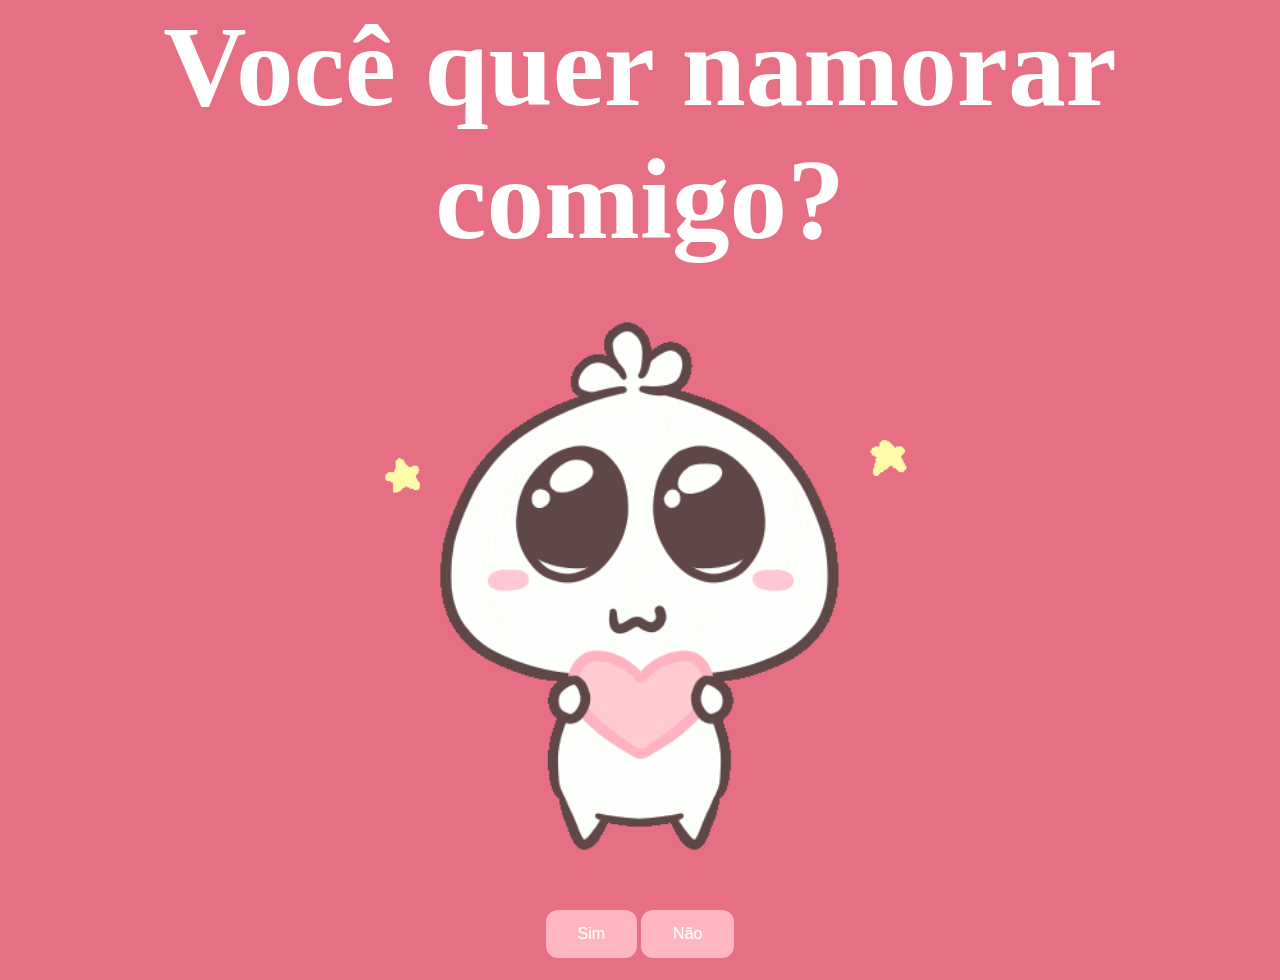
<file: index.html>
<!DOCTYPE html>
<html lang="en">
<head>
    <meta charset="UTF-8">
    <link rel="icon" type="image" href="Assests /heart.png"/>
    <meta name="viewport" content="width=device-width, initial-scale=1.0">
    <title>Love</title>
    <link rel="stylesheet" href="styles.css">
</head>
<body>
    <div>
        <h1 id="titulo">Você quer namorar comigo?</h1>
        <img id="cuteImg" src="./Assests /cute.gif" alt="Cute animated illustration">
        <div class="button-container">
            <button class="btn" id="btnSim">Sim</button>
            <button class="btn" id="btnNao" onclick="moveButton()">Não</button>
        </div>
        <video id="novideo" width="0" height="0" controls>
            <source src="Assests /Evil morty theme Sound Effect [TubeRipper.com].m4a" 
               type="video/mp4">
        </video>
        
        
    </div>
</body>
<script>
    // for the answer no
    function moveButton() {
            var x = Math.random() * (window.innerWidth - document.getElementById('btnNao').offsetWidth);
            var y = Math.random() * (window.innerHeight - document.getElementById('btnNao').offsetHeight);
            document.getElementById('btnNao').style.left = `${x}px`;
            document.getElementById('btnNao').style.top = `${y}px`;
            playAudio();
        }

    function playAudio()
    {
    document.getElementById('novideo').play();
    }

    // for the answer yes
    document.getElementById('btnSim').addEventListener('click', function () {
    window.location.href = 'yes.html'; 
    });

</script>
</html>
</file>
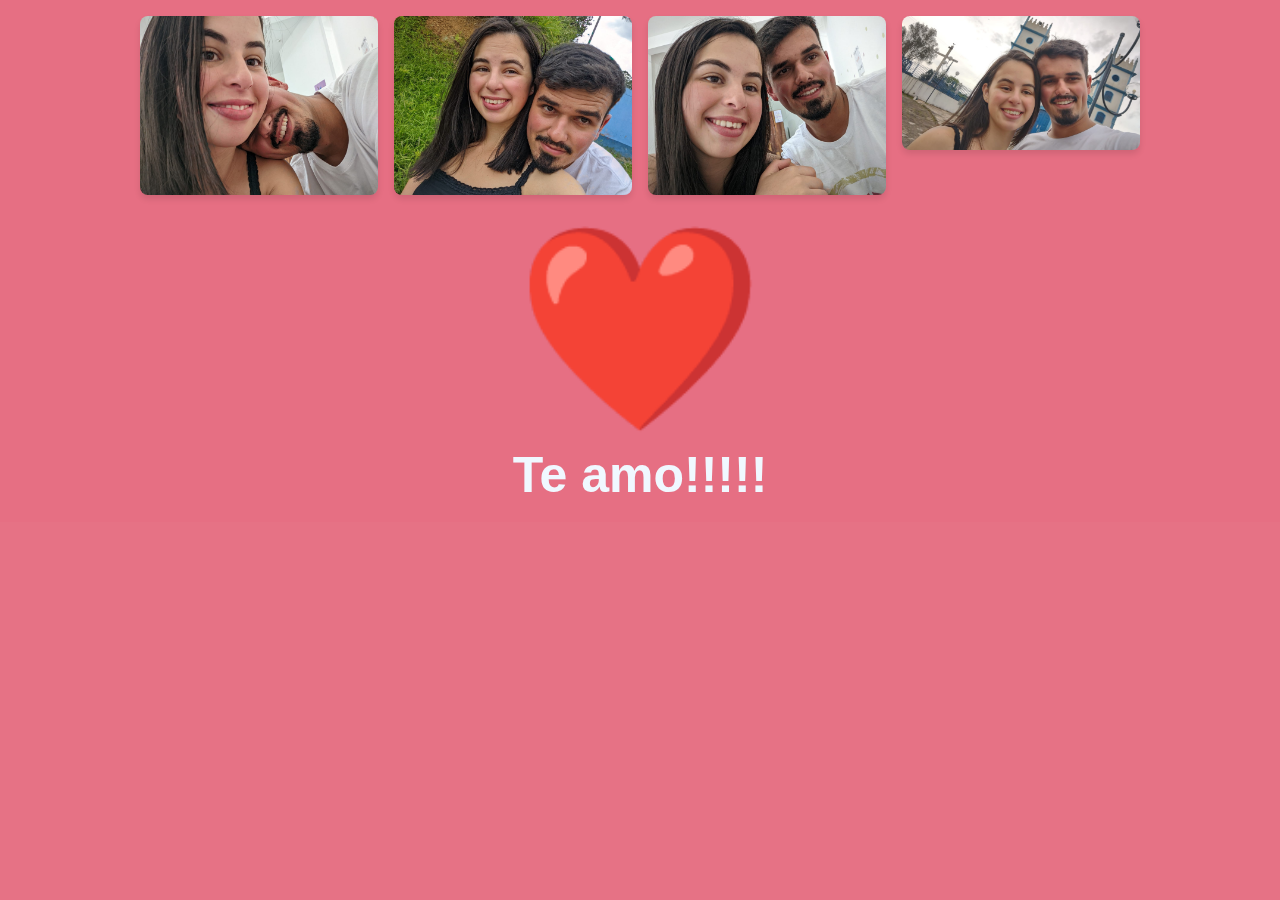
<file: yes.html>
<!DOCTYPE html>
<html lang="en">
<head>
    <meta charset="UTF-8">
    <link rel="icon" type="image" href="Assests /heart.png"/>
    <meta name="viewport" content="width=device-width, initial-scale=1.0">
    <title>Love</title>
    <link rel="stylesheet" href="styles.css">
</head>
<body>
    <div id="photo-conteiner">
        <img src="Assests /photo01.jpg" class="photo" alt="phto01">
        <img src="Assests /photo02.jpg" class="photo" alt="phto02">
        <img src="Assests /photo03.jpg" class="photo" alt="phto03">
        <img src="Assests /photo04.jpg" class="photo" alt="phto04">
    </div>
     <h1 id="heart">❤️</h1>
     <h1 id="loveYou">Te amo!!!!!</h1>
     <video id="yesvideo" width="0" height="0" controls>
        <source src="Assests /The Good Ending Sound Effect.mp4" 
           type="video/mp4">
    </video>

</body>
<script>
    document.addEventListener("DOMContentLoaded", function() {
        playAudioYes();
    });

    function playAudioYes(){
        document.getElementById('yesvideo').play();
    };
</script>
</html>
</file>
<file: styles.css>
*{
    padding: 0;
    margin: 0;
    background-color: #e66f83fa;
}

#titulo{
    text-align: center;
    color: white;
    font-size: 9vw;
    margin-top: 2;
}

#cuteImg{
    display: block;
    margin-left: auto;
    margin-right: auto;
    width: 50%;
}

.button-container{
    display: flex;
    justify-content: center;
}

.btn {
    background-color: #FFB6C1;
    color: white;
    padding: 15px 32px;
    text-align: center;
    display: inline-block;
    font-size: 16px;
    margin: 4px 2px;
    cursor: pointer;
    border: none;
    border-radius: 12px;
    transition: background-color 0.3s ease;

}

.btn:hover {
    background-color:  #ff8e9f;
}

#btnNao{
    position: relative;
}

#photo-conteiner {
    display: grid;
    grid-template-columns: repeat(auto-fit, minmax(150px, 1fr));
    gap: 16px;
    padding: 16px;
    max-width: 1000px;
    margin: 0 auto;
}
  
.photo {
    width: 100%;
    height: auto;
    object-fit: cover;
    border-radius: 8px;
    box-shadow: 0 4px 6px rgba(0, 0, 0, 0.1);
    transition: transform 0.3s ease, box-shadow 0.3s ease;
}
  
.photo:hover {
    transform: scale(1.05);
    box-shadow: 0 8px 12px rgba(0, 0, 0, 0.2);
}
  
#heart{
    text-align: center;
    font-size: 200px;
}

#loveYou{
    color: aliceblue;
    text-align: center;
    font-family: 'Lucida Sans', 'Lucida Sans Regular', 'Lucida Grande', 'Lucida Sans Unicode', Geneva, Verdana, sans-serif;
    font-size: 50px;
}
</file>
